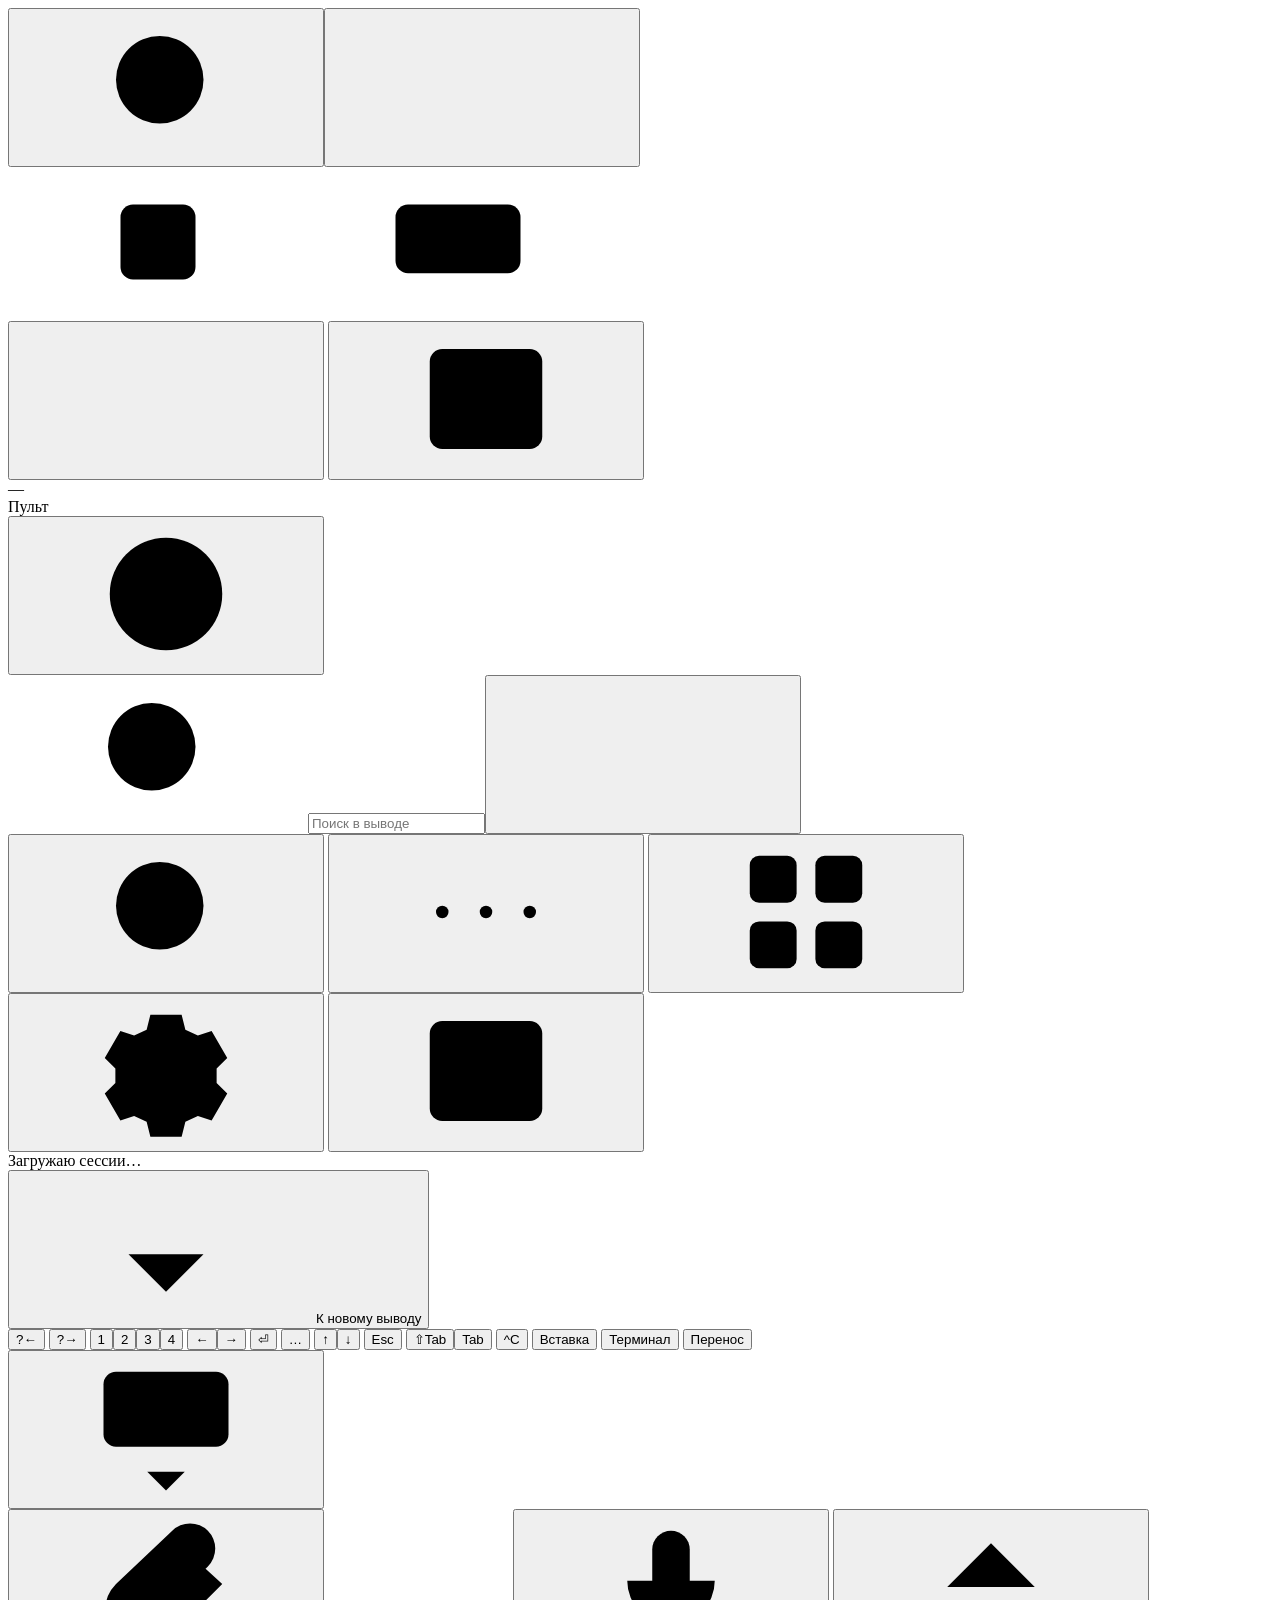
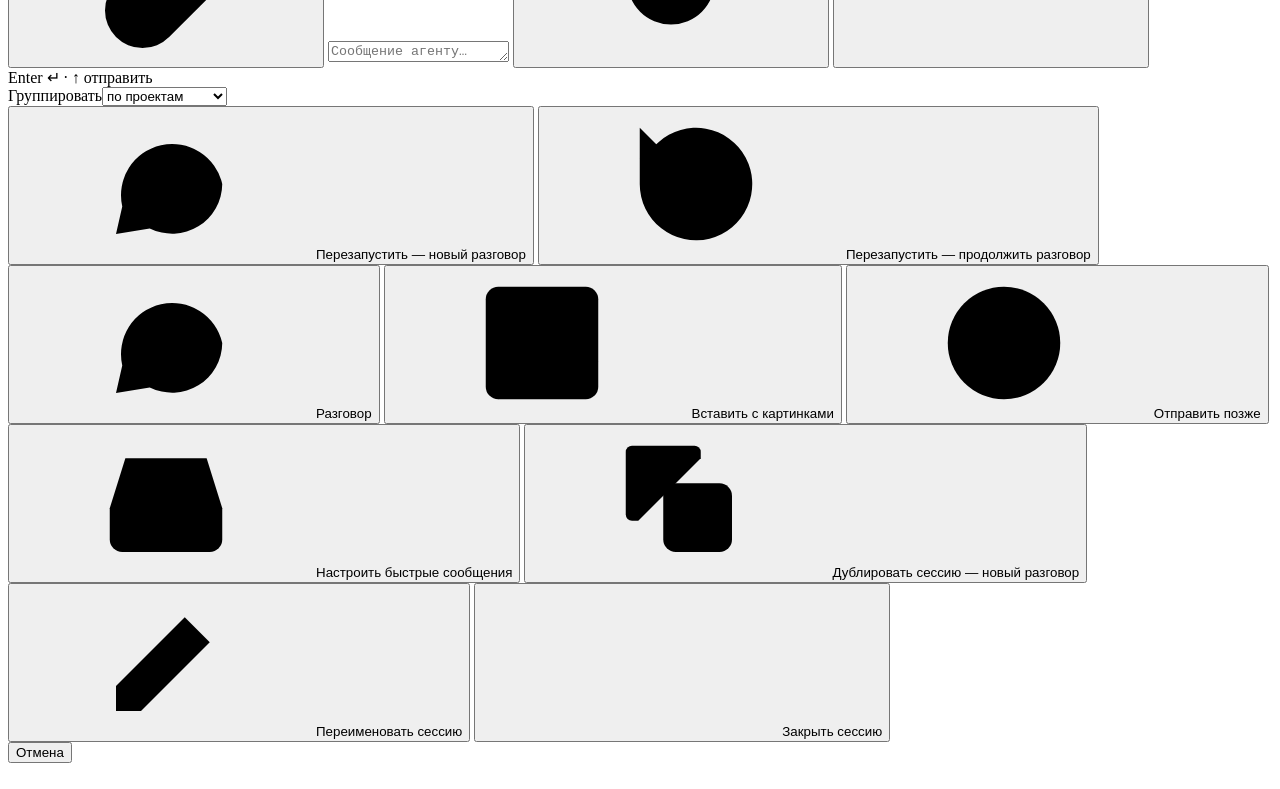
<file: frontend/index.html>
<!doctype html>
<html lang="ru"><head>
<meta charset="utf-8">
<meta name="viewport" content="width=device-width,initial-scale=1,viewport-fit=cover,interactive-widget=resizes-content">
<meta name="apple-mobile-web-app-capable" content="yes"><meta name="mobile-web-app-capable" content="yes">
<meta name="apple-mobile-web-app-status-bar-style" content="black">
<meta name="apple-mobile-web-app-title" content="DeckAway">
<meta name="theme-color" content="#252526">
<link rel="apple-touch-icon" href="/icon-180.png"><link rel="icon" href="/icon-192.png"><link rel="manifest" href="/manifest.webmanifest">
<title>DeckAway</title>
<script id="theme_boot">/* Before the styles: a light page must not flash dark. theme.js keeps the same rule; the id keeps render_html
   from taking this for the page script. */
try{const t=localStorage.getItem("cc.theme");document.documentElement.dataset.theme=t==="system"?(matchMedia("(prefers-color-scheme: light)").matches?"light":"dark"):/^(light|black|dusk|mint)$/.test(t)?t:"dark"}catch(e){}</script>
<style>
__PANEL_STYLE__</style></head><body>
<svg width="0" height="0" style="position:absolute" aria-hidden="true">
  <symbol id="i-plus" viewBox="0 0 24 24"><path d="M12 5v14M5 12h14"/></symbol>
  <symbol id="i-menu" viewBox="0 0 24 24"><path d="M4 6h16M4 12h16M4 18h16"/></symbol>
  <symbol id="i-more" viewBox="0 0 24 24"><circle cx="5" cy="12" r="1"/><circle cx="12" cy="12" r="1"/><circle cx="19" cy="12" r="1"/></symbol>
  <symbol id="i-gear" viewBox="0 0 24 24"><path d="m9.5 3-.6 2.4-2 .9-2.2-.7-2.5 4.3 1.7 1.7v2.3l-1.7 1.7 2.5 4.3 2.2-.7 2 .9.6 2.4h5l.6-2.4 2-.9 2.2.7 2.5-4.3-1.7-1.7v-2.3l1.7-1.7-2.5-4.3-2.2.7-2-.9L14.5 3z"/><circle cx="12" cy="12" r="3"/></symbol>
  <symbol id="i-link" viewBox="0 0 24 24"><path d="M10 13a5 5 0 0 0 7.5.5l3-3a5 5 0 0 0-7-7l-1.7 1.7"/><path d="M14 11a5 5 0 0 0-7.5-.5l-3 3a5 5 0 0 0 7 7l1.7-1.7"/></symbol>
  <symbol id="i-terminal" viewBox="0 0 24 24"><path d="m4 17 6-6-6-6M12 19h8"/></symbol>
  <symbol id="i-compact" viewBox="0 0 24 24"><path d="M12 22v-6M12 8V2M4 12H2M10 12H8M16 12h-2M22 12h-2M15 19l-3-3-3 3M15 5l-3 3-3-3"/></symbol>
  <symbol id="i-restart" viewBox="0 0 24 24"><path d="M3 12a9 9 0 1 0 3-6.7L3 8"/><path d="M3 3v5h5"/></symbol>
  <symbol id="i-clock" viewBox="0 0 24 24"><circle cx="12" cy="12" r="9"/><path d="M12 7v5l3 2"/></symbol>
  <symbol id="i-mic" viewBox="0 0 24 24"><rect x="9" y="3" width="6" height="11" rx="3"/><path d="M5 11a7 7 0 0 0 14 0M12 18v3"/></symbol>
  <symbol id="i-chat" viewBox="0 0 24 24"><path d="M21 12a8 8 0 0 1-11.6 7.1L4 20l1-4.4A8 8 0 1 1 21 12z"/></symbol>
  <symbol id="i-chat-plus" viewBox="0 0 24 24"><path d="M21 12a8 8 0 0 1-11.6 7.1L4 20l1-4.4A8 8 0 1 1 21 12z"/><path d="M12 9v6M9 12h6"/></symbol>
  <symbol id="i-external" viewBox="0 0 24 24"><path d="M14 4h6v6M20 4l-9 9"/><path d="M18 14v5a1 1 0 0 1-1 1H5a1 1 0 0 1-1-1V7a1 1 0 0 1 1-1h5"/></symbol>
  <symbol id="i-x" viewBox="0 0 24 24"><path d="m6 6 12 12M18 6 6 18"/></symbol>
  <symbol id="i-refresh" viewBox="0 0 24 24"><path d="M20 11a8 8 0 0 0-14.9-3.9L4 8"/><path d="M4 4v4h4M4 13a8 8 0 0 0 14.9 3.9L20 16"/><path d="M20 20v-4h-4"/></symbol>
  <symbol id="i-pencil" viewBox="0 0 24 24"><path d="M4 20h4L19 9l-4-4L4 16v4zM13 7l4 4"/></symbol>
  <symbol id="i-download" viewBox="0 0 24 24"><path d="M12 4v11M7 10l5 5 5-5M5 20h14"/></symbol>
  <symbol id="i-bell" viewBox="0 0 24 24"><path d="M6 8a6 6 0 0 1 12 0c0 7 3 9 3 9H3s3-2 3-9M10.3 21a1.94 1.94 0 0 0 3.4 0"/></symbol>
  <symbol id="i-search" viewBox="0 0 24 24"><circle cx="11" cy="11" r="7"/><path d="m20 20-3.5-3.5"/></symbol>
  <symbol id="i-history" viewBox="0 0 24 24"><circle cx="6" cy="5" r="2"/><circle cx="6" cy="19" r="2"/><circle cx="18" cy="7" r="2"/><path d="M6 7v10M18 9c0 5-5 5-11 8"/></symbol>
  <symbol id="i-arrow-left" viewBox="0 0 24 24"><path d="M19 12H5M11 6l-6 6 6 6"/></symbol>
  <symbol id="i-sidebar" viewBox="0 0 24 24"><rect x="3" y="4" width="18" height="16" rx="2"/><path d="M9 4v16"/></symbol>
  <symbol id="i-diff" viewBox="0 0 24 24"><path d="M14 3H7a2 2 0 0 0-2 2v14a2 2 0 0 0 2 2h10a2 2 0 0 0 2-2V8z"/><path d="M14 3v5h5M12 10v5M9.5 12.5h5M9.5 17.5h5"/></symbol>
  <symbol id="i-commit" viewBox="0 0 24 24"><circle cx="12" cy="12" r="3.5"/><path d="M3 12h5.5M15.5 12H21"/></symbol>
  <symbol id="i-layers" viewBox="0 0 24 24"><path d="M12 3 3 8l9 5 9-5-9-5z"/><path d="m3 13 9 5 9-5"/></symbol>
  <symbol id="i-copy" viewBox="0 0 24 24"><rect x="9" y="9" width="11" height="11" rx="2"/><path d="M5 15H4a1 1 0 0 1-1-1V4a1 1 0 0 1 1-1h10a1 1 0 0 1 1 1v1"/></symbol>
  <symbol id="i-help" viewBox="0 0 24 24"><circle cx="12" cy="12" r="9"/><path d="M9.5 9.5a2.5 2.5 0 1 1 3.5 2.3c-.6.3-1 .9-1 1.6v.6M12 17.2v.1"/></symbol>
  <symbol id="i-sidebar-right" viewBox="0 0 24 24"><rect x="3" y="4" width="18" height="16" rx="2"/><path d="M15 4v16"/></symbol>
  <symbol id="i-image" viewBox="0 0 24 24"><rect x="3" y="3" width="18" height="18" rx="2"/><circle cx="8.5" cy="8.5" r="1.5"/><path d="m21 15-5-5L5 21"/></symbol>
  <symbol id="i-folder" viewBox="0 0 24 24"><path d="M3 7a2 2 0 0 1 2-2h4l2 2h8a2 2 0 0 1 2 2v8a2 2 0 0 1-2 2H5a2 2 0 0 1-2-2z"/></symbol>
  <symbol id="i-file" viewBox="0 0 24 24"><path d="M14 3H7a2 2 0 0 0-2 2v14a2 2 0 0 0 2 2h10a2 2 0 0 0 2-2V8z"/><path d="M14 3v5h5M9 13h6M9 17h4"/></symbol>
  <symbol id="i-arrow-down" viewBox="0 0 24 24"><path d="M12 5v14M6 13l6 6 6-6"/></symbol>
  <symbol id="i-arrow-up" viewBox="0 0 24 24"><path d="M12 19V5M5 12l7-7 7 7"/></symbol>
  <symbol id="i-grid" viewBox="0 0 24 24"><rect x="3" y="3" width="7.5" height="7.5" rx="1.5"/><rect x="13.5" y="3" width="7.5" height="7.5" rx="1.5"/><rect x="3" y="13.5" width="7.5" height="7.5" rx="1.5"/><rect x="13.5" y="13.5" width="7.5" height="7.5" rx="1.5"/></symbol>
  <symbol id="i-check" viewBox="0 0 24 24"><path d="m5 12.5 4.5 4.5L19 7.5"/></symbol>
  <symbol id="i-grip" viewBox="0 0 24 24"><g fill="currentColor" stroke="none"><circle cx="9" cy="6" r="1.6"/><circle cx="15" cy="6" r="1.6"/><circle cx="9" cy="12" r="1.6"/><circle cx="15" cy="12" r="1.6"/><circle cx="9" cy="18" r="1.6"/><circle cx="15" cy="18" r="1.6"/></g></symbol>
  <symbol id="i-paperclip" viewBox="0 0 24 24"><path d="M21 11.5l-8.5 8.5a6 6 0 0 1-8.5-8.5L13 3a4 4 0 0 1 5.7 5.7l-9 9a2 2 0 0 1-2.8-2.8l8.5-8.5"/></symbol>
  <symbol id="i-keyboard-hide" viewBox="0 0 24 24"><rect x="2" y="3" width="20" height="12" rx="2"/><path d="M5 7h2m3 0h2m3 0h2m2 0h1M6 11h12m-9 8 3 3 3-3"/></symbol>
  <symbol id="i-cpu" viewBox="0 0 24 24"><rect x="6" y="6" width="12" height="12" rx="2"/><path d="M9 2v4m6-4v4M9 18v4m6-4v4M2 9h4m-4 6h4m12-6h4m-4 6h4"/><rect x="9" y="9" width="6" height="6" rx="1"/></symbol>
  <symbol id="i-ram" viewBox="0 0 24 24"><rect x="2" y="6" width="20" height="11" rx="2"/><path d="M6 9v5m4-5v5m4-5v5m4-5v5M6 17v3m4-3v3m4-3v3m4-3v3"/></symbol>
  <symbol id="i-lock" viewBox="0 0 24 24"><rect x="5" y="11" width="14" height="10" rx="2"/><path d="M8 11V7a4 4 0 0 1 8 0v4"/></symbol>
  <symbol id="i-logout" viewBox="0 0 24 24"><path d="M15 4h3a2 2 0 0 1 2 2v12a2 2 0 0 1-2 2h-3M10 17l5-5-5-5M15 12H3"/></symbol>
  <symbol id="i-docker" viewBox="0 0 24 24"><path fill="currentColor" stroke="none" d="M13.983 11.078h2.119a.186.186 0 00.186-.185V9.006a.186.186 0 00-.186-.186h-2.119a.185.185 0 00-.185.185v1.888c0 .102.083.185.185.185m-2.954-5.43h2.118a.186.186 0 00.186-.186V3.574a.186.186 0 00-.186-.185h-2.118a.185.185 0 00-.185.185v1.888c0 .102.082.185.185.185m0 2.716h2.118a.187.187 0 00.186-.186V6.29a.186.186 0 00-.186-.185h-2.118a.185.185 0 00-.185.185v1.887c0 .102.082.185.185.186m-2.93 0h2.12a.186.186 0 00.184-.186V6.29a.185.185 0 00-.185-.185H8.1a.185.185 0 00-.185.185v1.887c0 .102.083.185.185.186m-2.964 0h2.119a.186.186 0 00.185-.186V6.29a.185.185 0 00-.185-.185H5.136a.186.186 0 00-.186.185v1.887c0 .102.084.185.186.186m5.893 2.715h2.118a.186.186 0 00.186-.185V9.006a.186.186 0 00-.186-.186h-2.118a.185.185 0 00-.185.185v1.888c0 .102.082.185.185.185m-2.93 0h2.12a.185.185 0 00.184-.185V9.006a.185.185 0 00-.184-.186h-2.12a.185.185 0 00-.184.185v1.888c0 .102.083.185.185.185m-2.964 0h2.119a.185.185 0 00.185-.185V9.006a.185.185 0 00-.184-.186h-2.12a.186.186 0 00-.186.186v1.887c0 .102.084.185.186.185m-2.92 0h2.12a.185.185 0 00.184-.185V9.006a.185.185 0 00-.184-.186h-2.12a.185.185 0 00-.184.185v1.888c0 .102.082.185.185.185M23.763 9.89c-.065-.051-.672-.51-1.954-.51-.338.001-.676.03-1.01.087-.248-1.7-1.653-2.53-1.716-2.566l-.344-.199-.226.327c-.284.438-.49.922-.612 1.43-.23.97-.09 1.882.403 2.661-.595.332-1.55.413-1.744.42H.751a.751.751 0 00-.75.748 11.376 11.376 0 00.692 4.062c.545 1.428 1.355 2.48 2.41 3.124 1.18.723 3.1 1.137 5.275 1.137.983.003 1.963-.086 2.93-.266a12.248 12.248 0 003.823-1.389c.98-.567 1.86-1.288 2.61-2.136 1.252-1.418 1.998-2.997 2.553-4.4h.221c1.372 0 2.215-.549 2.68-1.009.309-.293.55-.65.707-1.046l.098-.288z"/></symbol><symbol id="i-monitor" viewBox="0 0 24 24"><rect x="3" y="4" width="18" height="13" rx="2"/><path d="M8 21h8M12 17v4"/></symbol>
  <symbol id="i-chevron-down" viewBox="0 0 24 24"><path d="m6 9 6 6 6-6"/></symbol>
  <symbol id="i-chevron-right" viewBox="0 0 24 24"><path d="m9 6 6 6-6 6"/></symbol>
  <symbol id="i-inbox" viewBox="0 0 24 24"><path d="M4 13h4l2 3h4l2-3h4"/><path d="M5.5 5h13L21 13v5a2 2 0 0 1-2 2H5a2 2 0 0 1-2-2v-5z"/></symbol>
  <symbol id="i-telegram" viewBox="0 0 24 24"><path d="m21 3-4 18-6-5-4 3v-6L3 10 21 3Z"/><path d="m7 13 10-6-6 9"/></symbol>
</svg>
<div id="app">
  <aside>
    <div class="resizer" id="side_resizer" role="separator" aria-orientation="vertical" tabindex="0" aria-label="Ширина боковой панели" title="Потяните, чтобы изменить ширину; двойной клик — ширина по умолчанию"></div>
    <div class="srv-row" id="srv_row"><div id="srv"><span id="srv_flag"><span class="sk-line srv-skeleton"></span></span><span class="hn" id="srv_name"></span><span class="deck-count" id="srv_count"></span></div><div class="deck-switch" id="deck_switch" hidden><label for="deck_select">DeckAway</label><select id="deck_select" onchange="switchDeck(this.value)"><option value="">Этот компьютер</option></select><button type="button" id="deck_direct" onclick="openDirect()" aria-label="Открыть этот компьютер напрямую" title="Открыть этот компьютер напрямую, без шлюза: нужен доступ к его адресу в Tailscale" hidden><svg class="ui-icon"><use href="#i-external"/></svg></button></div><button type="button" class="iconbtn" id="b_find" onclick="toggleFind()" aria-expanded="false" aria-controls="side_find" title="Поиск…" aria-label="Поиск…"><svg class="ui-icon"><use href="#i-search"/></svg></button><button class="iconbtn accent" title="Новая сессия (⌥T)" aria-label="Новая сессия" onclick="openNew()"><svg class="ui-icon"><use href="#i-plus"/></svg></button></div>
    <div class="side-top" id="side_find" hidden>
      <input id="q" class="search" placeholder="Поиск…" aria-label="Поиск…" title="Быстрый переход: ⌥K, Ctrl+K или ⌘K" autocomplete="off" autocapitalize="off" spellcheck="false">
    </div>
    <div id="tabs"></div>
    <div class="side-foot"><div id="server_metrics" class="server-metrics" role="img" aria-label="CPU: нет данных; RAM: нет данных" title="CPU: нет данных; RAM: нет данных"><span class="server-metric" aria-hidden="true"><svg class="ui-icon"><use href="#i-cpu"/></svg><span id="metric_cpu"><span class="sk-line sk-metric"></span></span></span><span class="server-metric" aria-hidden="true"><svg class="ui-icon"><use href="#i-ram"/></svg><span id="metric_ram"><span class="sk-line sk-metric"></span></span></span></div><span id="ver"></span><button id="b_drafts" onclick="showClosedDrafts()" style="display:none"><svg class="ui-icon"><use href="#i-file"/></svg><span>Черновики закрытых сессий</span></button></div>
  </aside>
  <div id="scrim" onclick="if(document.body.classList.contains('project-drawer'))closeProject();else drawer(false)"></div>
  <main>
    <div class="bar">
      <button class="iconbtn m-only" style="position:relative" onclick="drawer(true)" aria-label="Сессии"><svg class="ui-icon"><use href="#i-menu"/></svg><span id="menuBadge"></span></button>
      <button class="iconbtn d-only" id="b_side" onclick="toggleSidebar()" aria-label="Скрыть или показать список сессий" title="Скрыть или показать список сессий"><svg class="ui-icon"><use href="#i-sidebar"/></svg></button>
      <div id="title">—</div>
      <div id="board_title" class="board-title">Пульт</div>
      <span class="bar-tools" id="bar_tools"><button class="iconbtn d-only" id="b_help" onclick="openHelp()" aria-label="Как это работает" title="Как это работает"><svg class="ui-icon"><use href="#i-help"/></svg></button><form class="bar-search" id="search_form" role="search"><svg class="ui-icon"><use href="#i-search"/></svg><input id="search_q" type="search" maxlength="200" placeholder="Поиск в выводе" aria-label="Поиск в выводе" title="Поиск по всему выводу сессии, включая прокрутку" autocomplete="off" autocapitalize="off" spellcheck="false" enterkeyhint="search"><button type="button" class="m-only search-close" onclick="closeOutputSearch()" aria-label="Закрыть поиск"><svg class="ui-icon"><use href="#i-x"/></svg></button></form><button class="iconbtn m-only" id="b_search" onclick="openOutputSearch()" aria-label="Поиск в выводе" title="Поиск в выводе"><svg class="ui-icon"><use href="#i-search"/></svg></button></span>
      <button class="iconbtn" id="b_actions" onclick="sheet(true)" aria-label="Действия" title="Действия" aria-haspopup="menu"><svg class="ui-icon"><use href="#i-more"/></svg></button>
      <button class="act stale" id="b_stale" onclick="refreshInterface()" title="Интерфейс обновился, а эта страница открыта от прошлой версии. Черновики сохранятся" hidden><svg class="ui-icon"><use href="#i-refresh"/></svg><span>Обновить страницу</span></button>
      <button class="iconbtn" id="b_board" onclick="toggleBoard()" aria-pressed="false" aria-label="Пульт: все сессии сразу" title="Пульт: все сессии сразу (⌥B)"><svg class="ui-icon"><use href="#i-grid"/></svg></button>
      <button class="iconbtn" id="b_settings" onclick="openSettings()" aria-label="Настройки" title="Настройки"><svg class="ui-icon"><use href="#i-gear"/></svg></button>
      <div id="search_pop" class="search-pop" hidden><div id="search_body" role="region" aria-label="Поиск в выводе"></div></div>
      <button class="iconbtn" id="b_project" onclick="toggleProject(PROJECT_TABS)" aria-pressed="false" aria-label="Скрыть или показать панель проекта" title="Скрыть или показать панель проекта"><svg class="ui-icon"><use href="#i-sidebar-right"/></svg></button>
    </div>
    <div id="session_hint" class="session-hint" hidden><button type="button" id="hint_toggle" onclick="toggleSummary()" aria-expanded="false" aria-controls="hint_more"><span id="hint_line"></span></button><div id="hint_more" onclick="if(!String(getSelection()||''))toggleSummary()" hidden><p id="hint_text"></p><p id="hint_meta"></p></div></div>
    <div id="stage">
      <div id="conn" class="conn" role="status" aria-live="polite" hidden></div>
      <div id="drop_zone" class="drop-zone" hidden><div class="drop-card"><svg class="ui-icon"><use href="#i-paperclip"/></svg><b id="drop_title"></b><span>До 4 файлов, до 200 МБ каждый</span></div></div>
      <div id="term_loading" class="term-loading" role="status" hidden><span class="spinner" aria-hidden="true"></span><span>Подключаюсь к терминалу…</span></div>
      <div id="empty"><span id="empty_text">Загружаю сессии…</span><button type="button" class="pri" id="empty_new" onclick="openNew()" hidden><svg class="ui-icon"><use href="#i-plus"/></svg><span>Новая сессия</span></button></div>
      <div id="screen">
        <div id="pre_wrap"><div id="pre" tabindex="0" role="region" aria-label="Вывод сессии"></div><section id="talk_view" class="talk-view" hidden aria-label="Разговор"><div class="hub-heading"><h3 tabindex="-1">Разговор</h3><button type="button" onclick="closeConversation()" aria-label="Закрыть"><svg class="ui-icon"><use href="#i-x"/></svg></button></div><div id="talk_list"></div></section><button type="button" id="jump" onclick="jumpToLatest()"><svg class="ui-icon"><use href="#i-arrow-down"/></svg><span>К новому выводу</span></button></div>
        <div class="composer" id="session_composer">
          <div id="question" hidden></div>
          <div id="screen_keys"><div class="keys-row" id="session_keys">
          <div class="keys" id="keys">
            <button class="key key-primary question-key" onclick="key('S-Left')" aria-label="Предыдущий вопрос" title="Вопросы Codex: Shift+←">?←</button>
            <button class="key key-primary question-key" onclick="key('S-Right')" aria-label="Следующий вопрос" title="Вопросы Codex: Shift+→">?→</button>
            <button class="key key-primary key-answer num" onclick="key('1')" aria-label="Вариант 1">1</button><button class="key key-primary key-answer num" onclick="key('2')" aria-label="Вариант 2">2</button><button class="key key-primary key-answer num" onclick="key('3')" aria-label="Вариант 3">3</button><button class="key key-primary key-answer num" onclick="key('4')" aria-label="Вариант 4">4</button>
            <button class="key key-primary key-answer" onclick="key('Left')" aria-label="Влево">←</button><button class="key key-primary key-answer" onclick="key('Right')" aria-label="Вправо">→</button>
            <button class="key key-primary key-answer" onclick="key('Enter')" aria-label="Подтвердить выбор" title="Enter — подтвердить выбранный ответ">⏎</button>
            <button class="key key-primary" id="b_keymore" onclick="toggleKeys()" aria-expanded="false" aria-label="Другие клавиши">…</button>
            <button class="key key-extra" onclick="key('Up')" aria-label="Вариант выше">↑</button><button class="key key-extra" onclick="key('Down')" aria-label="Вариант ниже">↓</button>
            <button class="key key-extra" onclick="key('Escape')" aria-label="Отмена (Esc)" title="Отмена (Esc)">Esc</button>
            <button class="key key-extra" onclick="key('BTab')" aria-label="Назад по полям (Shift+Tab)" title="Назад по полям (Shift+Tab)">⇧Tab</button><button class="key key-extra" onclick="key('Tab')" aria-label="Дальше по полям (Tab)" title="Дальше по полям (Tab)">Tab</button>
            <button class="key key-extra key-stop" onclick="key('C-c')" aria-label="Прервать (Ctrl+C)" title="Прервать (Ctrl+C)">^C</button>
            <button class="key key-view" id="b_reconnect" onclick="reconnectTerminal()" hidden>Переподключить терминал</button>
            <button class="key key-extra key-view" id="b_paste" onclick="openRichPaste()" title="Вставить с картинками">Вставка</button>
            <button class="key key-extra key-view key-toggle" id="b_mode" onclick="toggleMode()" aria-pressed="false" title="Живой терминал вместо экрана с текстом">Терминал</button>
            <button class="key key-extra key-view key-toggle" id="b_wrap" onclick="toggleWrap()" aria-pressed="true">Перенос</button>
          </div>
          <button class="keyboard-hide" id="b_keyboard" onpointerdown="event.preventDefault()" onclick="hideKeyboard()" aria-label="Скрыть клавиатуру" title="Скрыть клавиатуру"><svg class="ui-icon"><use href="#i-keyboard-hide"/></svg></button>
          </div>
          </div>
          <div id="quick_prompts" class="quick-prompts" role="group" aria-label="Быстрые сообщения" hidden></div>
          <button type="button" id="suggest_chip" class="suggest-chip" onclick="sendSuggestion()" aria-label="Отправить подсказку Claude" hidden><svg class="ui-icon"><use href="#i-chat"/></svg><span id="suggest_text"></span><svg class="ui-icon"><use href="#i-arrow-up"/></svg></button>
          <div id="answer_refs" class="answer-refs" role="group" aria-label="Пути и команды из ответа" hidden></div>
          <div id="attachments" aria-label="Приложенные файлы"></div>
          <input type="file" id="image_files" multiple hidden>
          <button type="button" id="voice_state" class="voice-state" onclick="openVoice()" hidden><i aria-hidden="true"></i><span></span></button>
          <div class="inrow">
            <button class="attachbtn agent-only" id="b_attach" onclick="chooseImages()" aria-label="Приложить файл" title="Приложить файл до 200 МБ · хранится 7 дней"><svg class="ui-icon"><use href="#i-paperclip"/></svg></button>
            <textarea id="msg" rows="1" aria-label="Сообщение агенту…" autocomplete="off" autocorrect="off" autocapitalize="none" spellcheck="false" placeholder="Сообщение агенту…" enterkeyhint="enter"></textarea>
            <button class="attachbtn micbtn agent-only" id="b_mic" onclick="toggleVoice()" aria-pressed="false" aria-label="Диктовать" title="Диктовать: нажмите, чтобы начать и закончить; удерживайте — компьютеры и последние записи"><svg class="ui-icon"><use href="#i-mic"/></svg></button>
            <button class="attachbtn laterbtn" id="b_later" hidden onclick="openLater()" aria-label="Отправить позже" title="Отправить позже: в указанное время, когда агент освободится или когда сбросится лимит"><svg class="ui-icon"><use href="#i-clock"/></svg><span id="later_count" class="later-count" aria-hidden="true"></span></button>
            <button class="sendbtn" id="b_send" onclick="send()" aria-label="Отправить" title="Enter — отправить, Shift+Enter — новая строка"><svg class="ui-icon" style="stroke-width:2.6"><use href="#i-arrow-up"/></svg></button>
          </div>
          <div class="composer-status">
          <div id="send_state" class="send-state" role="status" aria-live="polite">Enter ↵ · ↑ отправить</div>
          </div>
        </div>
      </div>
    </div>
    <section id="board" class="board" aria-label="Пульт">
      <div class="board-tools"><span id="board_summary" class="board-summary" role="status"></span><label class="board-group-pick"><span>Группировать</span><select id="board_group" onchange="setBoardGroup(this.value)"><option value="project">по проектам</option><option value="computer">по компьютерам</option><option value="none">без групп</option></select></label></div>
      <div id="board_grid"></div>
    </section>
    <div id="terminal_keys" hidden></div>
    <div id="session_meta" class="session-meta" hidden><button type="button" class="iconbtn" onclick="restart('new')" aria-label="Перезапустить — новый разговор" title="Перезапустить — новый разговор"><svg class="ui-icon"><use href="#i-chat-plus"/></svg></button><button type="button" class="iconbtn" onclick="restart('continue')" aria-label="Перезапустить — продолжить разговор" title="Перезапустить — продолжить разговор"><svg class="ui-icon"><use href="#i-restart"/></svg></button><button type="button" class="iconbtn" id="b_talk" onclick="openConversation()" aria-label="Разговор" title="Разговор"><svg class="ui-icon"><use href="#i-chat"/></svg></button><button type="button" class="iconbtn" id="b_compact" onclick="compactConversation()" aria-label="Сжать разговор" title="Сжать разговор"><svg class="ui-icon"><use href="#i-compact"/></svg></button><span class="ctx" id="ctx" role="img"><span class="ctx-age" id="ctx_age_box" hidden><svg class="ui-icon"><use href="#i-clock"/></svg><span id="ctx_age"></span></span><span class="ctx-bar"><i id="ctx_fill"></i></span><span id="ctx_text"></span></span><div class="session-where" id="session_where" hidden><span class="where-item" id="session_computer_box"><svg class="ui-icon" aria-hidden="true"><use href="#i-monitor"/></svg><span id="session_computer"></span></span><span class="where-item" id="session_runtime_box" hidden><svg class="ui-icon" aria-hidden="true"><use href="#i-terminal"/></svg><span>Windows</span></span><label class="where-item where-containers" id="session_containers_box" hidden><svg class="ui-icon" aria-hidden="true"><use href="#i-docker"/></svg><span id="session_containers_name"></span><select id="session_containers" aria-label="Контейнеры" onchange="saveSessionContainers()"></select></label></div></div>
  </main>
  <dialog id="help_dlg"><div class="dlg"><div class="hub-heading"><h3 tabindex="-1" autofocus>Как это работает</h3><button type="button" onclick="$('help_dlg').close()" aria-label="Закрыть"><svg class="ui-icon"><use href="#i-x"/></svg></button></div><div class="dlg-body">
    <div class="arch-scroll"><svg class="arch-map" viewBox="0 0 960 610" role="img" aria-label="Как это работает">
      <defs><marker id="a-arrow" viewBox="0 0 10 10" refX="9" refY="5" markerWidth="7" markerHeight="7" orient="auto-start-reverse"><path d="M0 0L10 5L0 10z" class="a-head"/></marker></defs>
      <!-- You and your domain, out on the internet -->
      <g class="a-ic" transform="translate(44 34)"><rect x="0" y="4" width="16" height="26" rx="3"/><path d="M6 26h4"/><rect x="24" y="8" width="30" height="19" rx="2"/><path d="M20 31h38"/></g>
      <text class="a-t" x="112" y="48">Вы</text><text class="a-s" x="112" y="66">телефон или ноутбук, где угодно</text>
      <path class="a-line" d="M336 54H372" marker-end="url(#a-arrow)"/>
      <rect class="a-box" x="380" y="22" width="250" height="64" rx="10"/>
      <g class="a-ic" transform="translate(396 38)"><circle cx="16" cy="16" r="15"/><ellipse cx="16" cy="16" rx="6.5" ry="15"/><path d="M1 16h30M4 8h24M4 24h24"/></g>
      <text class="a-t mono" x="440" y="50">agent.example.com</text><text class="a-s" x="440" y="68">ваш домен · HTTPS</text>
      <!-- Internet services -->
      <rect class="a-box" x="700" y="22" width="236" height="150" rx="10"/>
      <g class="a-ic" transform="translate(716 38)"><path d="M8 26h18a7 7 0 0 0 0-14 10 10 0 0 0-19-2A7 7 0 0 0 8 26z"/></g>
      <text class="a-t" x="756" y="54">Интернет-сервисы</text>
      <text class="a-s" x="716" y="90">Anthropic · OpenAI · Moonshot</text><text class="a-s" x="716" y="112">GitHub</text><text class="a-s" x="716" y="134">Telegram</text>
      <text class="a-s dim" x="716" y="156">модели, код, уведомления</text>
      <!-- The private network -->
      <rect class="a-zone" x="20" y="150" width="650" height="440" rx="16"/>
      <g class="a-ic acc" transform="translate(38 166)"><rect x="2" y="8" width="14" height="11" rx="2"/><path d="M5 8V5a4 4 0 0 1 8 0v3"/></g>
      <text class="a-z" x="62" y="180">ЧАСТНАЯ СЕТЬ TAILSCALE</text><text class="a-s" x="62" y="198">зашифрована, из интернета не видна</text>
      <path class="a-line" d="M505 86V120H310V222" marker-end="url(#a-arrow)"/><text class="a-s mono" x="400" y="114" text-anchor="middle">HTTPS</text>
      <!-- Computer 1: the gateway -->
      <rect class="a-box host" x="40" y="226" width="280" height="190" rx="12"/>
      <g class="a-ic" transform="translate(56 242)"><rect x="0" y="0" width="22" height="9" rx="2"/><rect x="0" y="12" width="22" height="9" rx="2"/><path d="M4 4.5h1M4 16.5h1M10 4.5h8M10 16.5h8"/></g><text class="a-t" x="88" y="256">Сервер · Великобритания</text><rect class="a-flag" x="278" y="378" width="28" height="18" rx="4"/><text class="a-c mono" x="292" y="391" text-anchor="middle">GB</text>
      <rect class="a-acc" x="56" y="278" width="248" height="30" rx="7"/><text class="a-c strong" x="180" y="298" text-anchor="middle">DeckAway · шлюз</text>
      <rect class="a-chip" x="56" y="326" width="118" height="24" rx="6"/><text class="a-c" x="115.0" y="342" text-anchor="middle">Claude Code</text><rect class="a-chip" x="186" y="326" width="118" height="24" rx="6"/><text class="a-c" x="245.0" y="342" text-anchor="middle">Codex</text>
      <text class="a-s" x="56" y="392">tmux держит сессии</text>
      <!-- Computer 2 -->
      <rect class="a-box" x="370" y="226" width="280" height="190" rx="12"/>
      <g class="a-ic" transform="translate(385 242)"><rect x="3" y="1" width="18" height="13" rx="2"/><path d="M0 19h24M9 19v-1.5h6V19"/></g><text class="a-t" x="418" y="256">Ноутбук · Германия</text><rect class="a-flag" x="608" y="378" width="28" height="18" rx="4"/><text class="a-c mono" x="622" y="391" text-anchor="middle">DE</text>
      <rect class="a-acc" x="386" y="278" width="248" height="30" rx="7"/><text class="a-c strong" x="510" y="298" text-anchor="middle">DeckAway</text>
      <rect class="a-chip" x="386" y="326" width="76" height="24" rx="6"/><text class="a-c" x="424.0" y="342" text-anchor="middle">Claude</text><rect class="a-chip" x="472" y="326" width="76" height="24" rx="6"/><text class="a-c" x="510.0" y="342" text-anchor="middle">Codex</text><rect class="a-chip" x="558" y="326" width="76" height="24" rx="6"/><text class="a-c" x="596.0" y="342" text-anchor="middle">Kimi</text>
      <text class="a-s" x="386" y="392">свои проекты и рабочие деревья</text>
      <path class="a-line" d="M322 293H368" marker-start="url(#a-arrow)" marker-end="url(#a-arrow)"/>
      <text class="a-s" x="345" y="276" text-anchor="middle">шлюз</text>
      <!-- Computer 3: local models -->
      <rect class="a-box" x="180" y="470" width="340" height="100" rx="12"/>
      <g class="a-ic" transform="translate(196 486)"><rect x="3" y="3" width="18" height="18" rx="3"/><rect x="8" y="8" width="8" height="8" rx="1"/><path d="M8 0v3M16 0v3M8 21v3M16 21v3M0 8h3M0 16h3M21 8h3M21 16h3"/></g>
      <text class="a-t" x="228" y="502">Рабочая станция · Нидерланды</text><rect class="a-flag" x="478" y="538" width="28" height="18" rx="4"/><text class="a-c mono" x="492" y="551" text-anchor="middle">NL</text>
      <text class="a-s" x="228" y="526">LM Studio · модели на GPU</text>
      <path class="a-line" d="M150 418V520H178" marker-end="url(#a-arrow)"/><path class="a-line" d="M560 418V520H522" marker-end="url(#a-arrow)"/>
      <text class="a-s" x="350" y="452" text-anchor="middle">локальные модели</text>
      <!-- Outgoing calls -->
      <path class="a-line" d="M652 270H818V176" marker-end="url(#a-arrow)"/><text class="a-s mono" x="826" y="226">HTTPS, исходящие</text>
    </svg></div>
    <p class="arch-note">Tailscale — частная зашифрованная сеть между вашими устройствами: компьютеры видят друг друга, где бы ни находились, а из интернета их не видно.</p>
    <p class="arch-note">Домен ведёт на один компьютер со шлюзом DeckAway. Остальные компьютеры подключены к нему внутри сети, и все их сессии видны в одном списке.</p>
    <p class="arch-note">На каждом компьютере свой DeckAway и свои агенты; модели LM Studio может отдавать любой компьютер сети.</p>
    <h4 class="how-title">Как проверить результат удалённо</h4>
    <ul class="how-list"><li>Агенты присылают скриншоты: картинки открываются прямо в выводе.</li><li>Сайт, который запустил агент, открывается по адресу компьютера в Tailscale.</li><li>Изменения, коммиты, файлы и галерея — в панели справа (на телефоне она выезжает свайпом от правого края или кнопкой справа сверху).</li></ul>
  </div></div></dialog>
  <dialog id="project_dlg" aria-label="Проект"><div class="resizer" id="project_resizer" role="separator" aria-orientation="vertical" tabindex="0" aria-label="Ширина боковой панели" title="Потяните, чтобы изменить ширину; двойной клик — ширина по умолчанию"></div><div class="dlg"><div class="git-tabs" id="project_tabs" role="tablist" tabindex="-1" autofocus><button type="button" role="tab" data-tab="changes" onclick="projectTab('changes')" aria-label="Изменения" title="Изменения"><svg class="ui-icon"><use href="#i-diff"/></svg></button><button type="button" role="tab" data-tab="commits" onclick="projectTab('commits')" aria-label="Коммиты" title="Коммиты"><svg class="ui-icon"><use href="#i-commit"/></svg></button><button type="button" role="tab" data-tab="groups" onclick="projectTab('groups')" aria-label="Группы фич" title="Группы фич"><svg class="ui-icon"><use href="#i-layers"/></svg></button><button type="button" role="tab" data-tab="files" onclick="projectTab('files')" aria-label="Файлы" title="Файлы"><svg class="ui-icon"><use href="#i-folder"/></svg></button><button type="button" role="tab" data-tab="decisions" onclick="projectTab('decisions')" aria-label="Вопросы от агентов" title="Вопросы от агентов"><svg class="ui-icon"><use href="#i-help"/></svg></button><span class="git-font"><button type="button" onclick="codeFont(-1)" aria-label="Уменьшить шрифт">A−</button><button type="button" onclick="codeFont(1)" aria-label="Увеличить шрифт">A+</button></span><button type="button" class="project-close" onclick="closeProject()" aria-label="Закрыть"><svg class="ui-icon"><use href="#i-x"/></svg></button></div><div class="dlg-body" id="git_body"></div><div class="dlg-body" id="files_body" hidden></div><div class="dlg-body" id="decisions_body" hidden><div id="decisions_live"></div><div id="decisions_list"></div></div></div></dialog>
</div>

<div id="sheet"><div class="scrim" onclick="sheet(false)"></div><div class="panel" role="menu" aria-labelledby="sheetCap">
  <div class="cap" id="sheetCap"></div>
  <div class="sheet-group" id="s_session">
    <button role="menuitem" class="agent-only" onclick="sheet(false);restart('new')"><svg class="ui-icon"><use href="#i-chat-plus"/></svg><span>Перезапустить — новый разговор</span></button>
    <button role="menuitem" class="agent-only" onclick="sheet(false);restart('continue')"><svg class="ui-icon"><use href="#i-restart"/></svg><span>Перезапустить — продолжить разговор</span></button>
    <button role="menuitem" class="agent-only" onclick="sheet(false);openConversation()"><svg class="ui-icon"><use href="#i-chat"/></svg><span>Разговор</span></button>
    <button role="menuitem" id="s_paste" onclick="sheet(false);openRichPaste()"><svg class="ui-icon"><use href="#i-image"/></svg><span>Вставить с картинками</span></button>
    <button role="menuitem" id="s_later" onclick="sheet(false);openLater()"><svg class="ui-icon"><use href="#i-clock"/></svg><span id="s_later_label">Отправить позже</span></button>
    <button role="menuitem" id="s_move" hidden onclick="sheet(false);openMove()"><svg class="ui-icon"><use href="#i-monitor"/></svg><span id="s_move_label">Перенести в Windows</span></button>
    <button role="menuitem" class="agent-only" onclick="sheet(false);openQuickEditor()"><svg class="ui-icon"><use href="#i-inbox"/></svg><span>Настроить быстрые сообщения</span></button>
    <button role="menuitem" onclick="sheet(false);duplicateSession()"><svg class="ui-icon"><use href="#i-copy"/></svg><span>Дублировать сессию — новый разговор</span></button>
  </div>
  <div class="sheet-group" id="s_manage">
    <button role="menuitem" onclick="sheet(false);openRename()"><svg class="ui-icon"><use href="#i-pencil"/></svg><span>Переименовать сессию</span></button>
    <button role="menuitem" class="dng" onclick="sheet(false);kill()"><svg class="ui-icon"><use href="#i-x"/></svg><span>Закрыть сессию</span></button>
  </div>
  <div class="sheet-group" id="s_app">
    <button role="menuitem" id="s_update" onclick="updatePanel()" style="display:none"><svg class="ui-icon"><use href="#i-download"/></svg><span id="s_update_label"></span></button>
    <button role="menuitem" id="s_drafts" onclick="showClosedDrafts()" style="display:none"><svg class="ui-icon"><use href="#i-file"/></svg><span>Черновики закрытых сессий</span></button>
    <button role="menuitem" id="s_help" onclick="sheet(false);openHelp()" hidden><svg class="ui-icon"><use href="#i-help"/></svg><span>Как это работает</span></button>
  </div>
</div><button class="sheet-cancel" onclick="sheet(false)">Отмена</button></div>
<div id="toast" role="status" aria-live="polite"></div>
<div id="viewer" class="viewer" hidden role="dialog" aria-modal="true" aria-label="Просмотр картинки" onclick="if(event.target===this)closeViewer()">
  <img id="viewer_img" alt="">
  <div id="viewer_chrome" class="viewer-chrome">
  <button type="button" id="viewer_close" class="viewer-close" onclick="closeViewer()" aria-label="Закрыть"><svg class="ui-icon"><use href="#i-x"/></svg></button>
  <button type="button" id="viewer_prev" class="viewer-step prev" onclick="stepViewer(-1)" aria-label="Предыдущая картинка"><svg class="ui-icon"><use href="#i-chevron-right"/></svg></button>
  <button type="button" id="viewer_next" class="viewer-step next" onclick="stepViewer(1)" aria-label="Следующая картинка"><svg class="ui-icon"><use href="#i-chevron-right"/></svg></button>
  <div class="viewer-bar"><span id="viewer_caption"></span><a id="viewer_open" target="_blank" rel="noopener">Открыть оригинал</a></div>
</div>
</div>
<dialog id="voice_dlg"><div class="dlg"><div class="hub-heading"><h3 tabindex="-1" autofocus>Голосовой ввод</h3><button type="button" onclick="$('voice_dlg').close()" aria-label="Закрыть"><svg class="ui-icon"><use href="#i-x"/></svg></button></div><div class="dlg-body"><p id="voice_summary" class="voice-summary"></p><p class="hint">Текст добавляется в конец поля сообщения, к тому, что там уже есть; отправляете его вы. Запись распознаёт whisper.cpp на вашем компьютере и никуда больше не уходит.</p><details id="voice_more" class="voice-more" hidden><summary>Компьютеры · <span id="voice_more_count"></span></summary><div id="voice_computers"></div></details><h4 id="voice_texts_title" hidden>Последние записи</h4><div id="voice_texts" class="voice-texts"></div></div></div></dialog>
<dialog id="confirm_dlg"><form class="dlg" method="dialog"><div class="dlg-body"><h3 id="confirm_title"></h3><p id="confirm_text"></p></div><div class="acts"><button value="cancel">Отмена</button><button value="ok" class="pri" id="confirm_ok">OK</button></div></form></dialog>
<dialog id="palette_dlg" class="palette"><div class="dlg"><input id="palette_q" type="text" placeholder="Сессия или действие" aria-label="Сессия или действие" autocomplete="off" autocapitalize="off" spellcheck="false" role="combobox" aria-controls="palette_list" aria-expanded="false" aria-autocomplete="list"><div class="palette-list" id="palette_list" role="listbox"></div></div></dialog>
<dialog id="draft_dlg"><div class="dlg"><div class="dlg-body"><h3>Черновики закрытых сессий</h3><div id="closed_drafts"></div></div><div class="acts"><button type="button" onclick="$('draft_dlg').close()">Закрыть</button></div></div></dialog>

<dialog id="dlg"><form class="dlg" method="dialog" onsubmit="event.preventDefault();createSession()">
  <div class="hub-heading"><h3 tabindex="-1" autofocus>Новая сессия</h3><button type="button" onclick="$('dlg').close()" aria-label="Закрыть"><svg class="ui-icon"><use href="#i-x"/></svg></button></div>
  <div class="dlg-body">
    <div class="agsel" id="agsel" role="group" aria-label="Агент"></div>
    <div id="n_readiness" role="status"><span id="n_agent_status"></span> <button type="button" id="n_agent_step"></button></div>
    <div id="source_row"><label for="n_source">Источник модели</label><select id="n_source" onchange="renderNewAgentReadiness()"></select><button type="button" onclick="configureSource()">Настроить модели</button></div>
    <div id="n_runtime_row" hidden><label>Где работает агент</label><div class="agsel runtime-pick" id="n_runtime" role="group" aria-label="Где работает агент"><button type="button" data-runtime="wsl" onclick="pickRuntime('wsl')" aria-pressed="true"><svg class="ui-icon"><use href="#i-terminal"/></svg><span>Linux (WSL)</span></button><button type="button" data-runtime="windows" onclick="pickRuntime('windows')" aria-pressed="false"><svg class="ui-icon"><use href="#i-monitor"/></svg><span>Windows</span></button></div>
      <div id="n_win_row"><label for="n_winpath">Папка в Windows</label><input type="text" id="n_winpath" autocapitalize="off" autocorrect="off" spellcheck="false"><p class="hint" id="n_win_hint"></p></div></div>
    <div class="two">
      <div><label for="n_name">Имя сессии</label><input type="text" id="n_name" placeholder="myapp-auth" autocapitalize="off" autocorrect="off" spellcheck="false" required></div>
      <div id="n_proj_box"><label for="n_proj">Папка проекта</label><input type="text" id="n_proj" list="projlist" placeholder="как имя сессии" autocapitalize="off" autocorrect="off" spellcheck="false" oninput="renderProjectFolders()"><datalist id="projlist"></datalist></div>
    </div>
    <div id="n_containers_row" hidden><label for="n_containers">Контейнеры</label><select id="n_containers" onchange="this.dataset.touched='1'"></select></div>
    <div class="gh" id="n_folders" hidden>
      <div class="gh-head"><span id="n_folders_state">Папки проектов</span></div>
      <input type="text" id="n_folders_q" class="search" placeholder="Поиск папки…" aria-label="Поиск папки…" autocomplete="off" autocapitalize="off" autocorrect="off" spellcheck="false" oninput="renderProjectFolders()">
      <div id="n_folders_list" class="folder-list"></div>
    </div>
    <div class="gh" id="gh">
      <div class="gh-head"><span id="gh_state">GitHub…</span><button type="button" id="gh_refresh" onclick="loadRepos(true)" style="display:none">обновить</button></div>
      <div id="gh_body"></div>
    </div>
    <details class="adv" id="n_adv"><summary><span>Git и worktree</span><small id="n_adv_hint"></small></summary><div class="adv-body">
      <label for="n_git">Git URL — склонировать, если папки ещё нет</label>
      <input type="text" id="n_git" placeholder="https://github.com/user/repo.git" autocapitalize="off" autocorrect="off" spellcheck="false">
      <label class="chk"><input type="checkbox" id="n_wt" onchange="renderAdvanced()"><span>Отдельный git worktree</span></label>
      <div id="n_branch_row" hidden><label for="n_branch">Ветка worktree (по умолчанию = имя)</label>
      <input type="text" id="n_branch" placeholder="feature-x" autocapitalize="off" autocorrect="off" spellcheck="false"></div>
    </div></details>
    <label class="chk warn" id="n_skip_row"><input type="checkbox" id="n_skip"><span><span id="n_skip_lbl">Без подтверждений</span> <code id="n_skip_flag">--dangerously-skip-permissions</code></span></label>
  </div>
  <div class="acts"><button type="button" onclick="$('dlg').close()">Отмена</button><button class="pri" id="n_go">Создать</button></div>
</form></dialog>

<dialog id="ref_dlg"><form class="dlg" method="dialog"><div class="dlg-body"><h3 id="ref_title"></h3><pre id="ref_value" class="ref-value"></pre>
<div class="acts ref-actions" id="ref_actions"></div><div class="acts"><button type="submit">Закрыть</button></div></div></form></dialog>
<div id="paste_catch" contenteditable="true" aria-hidden="true" tabindex="-1"></div>
<dialog id="paste_dlg"><form class="dlg" method="dialog"><div class="dlg-body"><h3>Вставить с картинками</h3>
<p class="hint">Вставьте сюда скопированные сообщения: текст попадёт в поле сообщения, картинки приложатся.</p>
<div id="paste_box" class="paste-box" contenteditable="true" role="textbox" aria-multiline="true" aria-label="Вставить с картинками"></div>
<div class="acts"><button type="submit">Отмена</button></div></div></form></dialog>
<dialog id="later_dlg"><form class="dlg" onsubmit="event.preventDefault();saveLater()"><div class="dlg-body"><h3 id="later_title">Отправить позже</h3>
<textarea id="later_text" rows="3" maxlength="20000" aria-label="Сообщение агенту…" placeholder="Сообщение агенту…" autocapitalize="sentences"></textarea>
<div class="later-when" role="radiogroup" aria-label="Когда отправить" onchange="syncLaterTime()">
<label class="chk"><input type="radio" name="later_trigger" value="idle" checked><span>Когда агент освободится</span></label>
<label class="chk" id="later_limit_option"><input type="radio" name="later_trigger" value="limit"><span>Когда сбросится лимит</span></label>
<label class="chk"><input type="radio" name="later_trigger" value="time"><span>В указанное время</span></label>
<input type="datetime-local" id="later_at" aria-label="Время отправки" hidden>
</div>
<p class="hint">Если агент задал вопрос, сообщение подождёт ответа на него. Вложения не откладываются: они уйдут со следующим обычным сообщением.</p>
<div id="later_waiting" hidden><h4>Ждут отправки</h4><div id="later_list"></div></div>
<p id="later_error" class="later-error" role="status" hidden></p>
<label class="toggle later-auto" id="later_auto_row"><span>Продолжать после сброса лимита<small>Когда лимит подписки сбросится, панель сама напишет агенту «continue».</small></span><input type="checkbox" role="switch" id="later_auto" onchange="saveAutoResume()"></label>
<p id="later_limit" class="hint" role="status" hidden></p>
</div><div class="acts"><button type="button" onclick="$('later_dlg').close()">Отмена</button><button class="pri" id="later_save">Отправить позже</button></div></form></dialog>
<dialog id="quick_dlg"><form class="dlg" onsubmit="event.preventDefault();saveQuickPrompts()"><div class="dlg-body"><h3>Быстрые сообщения</h3>
<p class="hint">Кнопки над полем ввода: одно нажатие отправляет сообщение в открытую сессию. Список общий для всех компьютеров.</p>
<div id="quick_rows"></div>
<button type="button" class="quick-add" onclick="addQuickRow()">Добавить</button>
</div><div class="acts"><button type="button" onclick="$('quick_dlg').close()">Отмена</button><button class="pri" id="quick_save">Сохранить</button></div></form></dialog>
<dialog id="rename_dlg"><form class="dlg" onsubmit="event.preventDefault();saveSessionTitle()"><div class="dlg-body"><h3>Переименовать сессию</h3><label for="session_title">Название</label><input type="text" id="session_title" required maxlength="100"></div><div class="acts"><button type="button" onclick="$('rename_dlg').close()">Отмена</button><button class="pri" id="rename_save">Сохранить</button></div></form></dialog>
<dialog id="move_dlg"><form class="dlg" onsubmit="event.preventDefault();moveSession(this.closest('dialog').dataset.session,'windows',$('move_path').value.trim())"><div class="dlg-body"><h3>Перенести в Windows</h3><p class="hint">Агент начнёт новый разговор в Windows, в PowerShell. История не переносится: он получит краткое резюме этой сессии. Эта сессия останется как есть.</p><label for="move_path">Папка в Windows</label><input type="text" id="move_path" required autocapitalize="off" autocorrect="off" spellcheck="false"></div><div class="acts"><button type="button" onclick="$('move_dlg').close()">Отмена</button><button class="pri">Перенести</button></div></form></dialog>
<dialog id="settings_dlg"><div class="dlg settings-hub">
  <div class="hub-heading"><h3 tabindex="-1" autofocus id="hub_title">Настройки</h3><button type="button" onclick="closeSettings()" aria-label="Закрыть"><svg class="ui-icon"><use href="#i-x"/></svg></button></div>
  <nav class="hub-nav" aria-label="Разделы настроек" role="tablist">
    <button type="button" role="tab" id="tab_agents" aria-controls="hub_agents" data-section="agents" onclick="settingsSection('agents')"><svg class="ui-icon"><use href="#i-terminal"/></svg><span>Агенты</span></button>
    <button type="button" role="tab" id="tab_notifications" aria-controls="hub_notifications" data-section="notifications" onclick="settingsSection('notifications')"><svg class="ui-icon"><use href="#i-bell"/></svg><span>Уведомления</span></button>
    <button type="button" role="tab" id="tab_models" aria-controls="hub_models" data-section="models" onclick="settingsSection('models')"><svg class="ui-icon"><use href="#i-cpu"/></svg><span>Локальные модели</span></button>
    <button type="button" role="tab" id="tab_computers" aria-controls="hub_computers" data-section="computers" onclick="settingsSection('computers')"><svg class="ui-icon"><use href="#i-monitor"/></svg><span>Компьютеры</span></button>
    <button type="button" role="tab" id="tab_backups" aria-controls="hub_backups" data-section="backups" onclick="settingsSection('backups')"><svg class="ui-icon"><use href="#i-lock"/></svg><span>Бэкапы</span></button>
    <button type="button" role="tab" id="tab_general" aria-controls="hub_general" data-section="general" onclick="settingsSection('general')"><svg class="ui-icon"><use href="#i-gear"/></svg><span>Общие</span></button>
  </nav>
  <div class="dlg-body hub-content">
    <section id="hub_agents" role="tabpanel" aria-labelledby="tab_agents">
      <header class="hub-section-head"><h3>Агенты</h3><p>Программы, которые работают в сессиях, и аккаунты для них.</p></header>
      <div id="setup_card"></div>
      <div id="agent_cards"></div>
      <form id="kimi_dlg" class="hub-card editor" hidden onsubmit="event.preventDefault();saveKimi()">
        <h4>Ключ и модель Kimi</h4>
        <p id="kimi_state" class="card-status" role="status"></p>
        <label for="kimi_key">API-ключ Kimi Code</label>
        <input id="kimi_key" type="password" autocomplete="off" autocapitalize="off" autocorrect="off" spellcheck="false" enterkeyhint="done" placeholder="Вставьте ключ">
        <p class="hint">Пустое поле сохраняет текущий ключ.</p>
        <label for="kimi_model">Модель для новых запусков</label>
        <select id="kimi_model"><option value="k3">K3</option><option value="kimi-for-coding">Kimi for coding</option><option value="kimi-for-coding-highspeed">Kimi for coding · highspeed</option></select>
        <p class="hint">Этот ключ используют Claude на моделях Kimi и Kimi Code. Изменения применятся при следующем запуске агента.</p>
        <div class="acts"><button type="button" class="danger" id="kimi_clear" onclick="clearKimi()">Удалить ключ</button><button type="button" onclick="closeKimi()">Отмена</button><button class="pri" id="kimi_save">Сохранить</button></div>
      </form>
      <form id="provider_dlg" class="hub-card editor" hidden onsubmit="event.preventDefault();saveProvider()">
        <h4>Сервис для Claude Code</h4>
        <label for="provider_name">Название</label>
        <input id="provider_name" type="text" maxlength="40" autocomplete="off" required placeholder="GLM">
        <label for="provider_url">Адрес Anthropic-совместимого API</label>
        <input id="provider_url" type="url" inputmode="url" maxlength="300" autocomplete="off" autocapitalize="off" autocorrect="off" spellcheck="false" required placeholder="https://api.z.ai/api/anthropic">
        <label for="provider_model">Модель</label>
        <input id="provider_model" type="text" maxlength="100" autocomplete="off" autocapitalize="off" autocorrect="off" spellcheck="false" required placeholder="glm-5.3">
        <p class="hint">Имя модели — как в вашем тарифе у этого сервиса.</p>
        <label for="provider_key">API-ключ</label>
        <input id="provider_key" type="password" autocomplete="off" autocapitalize="off" autocorrect="off" spellcheck="false" enterkeyhint="done" placeholder="Вставьте ключ">
        <p class="hint" id="provider_key_hint">Пустое поле сохраняет текущий ключ, если адрес не менялся.</p>
        <div class="acts"><button type="button" class="danger" id="provider_remove" onclick="removeProvider()">Удалить</button><button type="button" onclick="closeProvider()">Отмена</button><button class="pri" id="provider_save">Сохранить</button></div>
      </form>
    </section>
    <section id="hub_notifications" role="tabpanel" aria-labelledby="tab_notifications" hidden>
      <header class="hub-section-head"><h3>Уведомления</h3><p>Вопросы агентов и завершение работы со всех подключённых компьютеров — на это устройство или в Telegram.</p></header>
      <div class="hub-card" id="push_card" data-card="push">
        <div class="card-top"><span class="card-icon" aria-hidden="true"><svg class="ui-icon"><use href="#i-bell"/></svg></span><div class="card-main"><h4>Уведомления на устройствах</h4><p id="push_state" class="card-status" role="status"></p></div></div>
        <div id="push_fix"></div>
        <label class="integration-toggle"><span>Вопросы агентов</span><input type="checkbox" role="switch" id="push_questions" onchange="savePushEvents()"></label>
        <label class="integration-toggle"><span>Агент закончил работу</span><input type="checkbox" role="switch" id="push_finished" onchange="savePushEvents()"></label>
        <p class="hub-section-title" id="push_devices_title" hidden>Устройства</p><div id="push_devices"></div>
        <div id="push_actions"></div>
      </div>
      <div id="telegram_cards"></div>
      <form id="integrations_dlg" class="hub-card editor integration-dialog" hidden onsubmit="event.preventDefault();saveTelegram()">
        <div class="card-top"><span class="card-icon telegram-mark" aria-hidden="true"><svg class="ui-icon"><use href="#i-telegram"/></svg></span><div class="card-main"><h4>Telegram</h4><p id="telegram_state" class="card-status" role="status"></p></div></div>
        <div id="telegram_duplicates" hidden></div>
        <p class="hint">Вопросы со всех подключённых компьютеров приходят в этот бот, настраивать Telegram на них не нужно.</p>
        <details id="telegram_credentials" open><summary>Токен бота</summary>
        <label for="telegram_token">Токен бота из @BotFather</label>
        <input id="telegram_token" type="password" autocomplete="off" autocapitalize="off" autocorrect="off" spellcheck="false" enterkeyhint="done" placeholder="Вставьте токен">
        <p class="hint">Пустое поле сохраняет текущий токен.</p>
        </details>
        <label class="integration-toggle"><span>Отправлять вопросы</span><input type="checkbox" role="switch" id="telegram_enabled" checked></label>
        <label class="integration-toggle"><span>Сообщать, когда агент закончил</span><input type="checkbox" role="switch" id="telegram_finished" checked></label>
        <p class="hint">Ответ на такое сообщение уйдёт агенту как следующий запрос.</p>
        <div id="telegram_pairing" hidden>
          <p class="hint">Откройте бота и нажмите Start. Ответы доступны только вашему аккаунту.</p>
          <a class="integration-link" id="telegram_link" target="_blank" rel="noopener noreferrer">Привязать мой Telegram ↗</a>
          <p class="hint">Ссылка действует 10 минут.</p>
        </div>
        <button type="button" class="integration-pair" id="telegram_pair" onclick="pairTelegram()" hidden>Привязать Telegram</button>
        <div class="acts"><button type="button" class="danger" id="telegram_clear" onclick="clearTelegram()">Отключить</button><button type="button" onclick="closeIntegrations()">Закрыть</button><button class="pri" id="telegram_save">Сохранить</button></div>
      </form>
    </section>
    <section id="hub_models" role="tabpanel" aria-labelledby="tab_models" hidden>
      <header class="hub-section-head"><h3>Локальные модели</h3><p>Серверы LM Studio на ваших компьютерах. Claude и Pi работают на этих моделях без квот подписки.</p><button type="button" class="pri" onclick="editLM()">Добавить сервер</button></header>
      <div id="model_cards"></div>
      <form id="lm_editor" class="hub-card editor" hidden onsubmit="event.preventDefault();saveLM()">
        <h4 id="lm_editor_title">Новый сервер LM Studio</h4>
        <input type="hidden" id="lm_id"><label for="lm_name">Название</label><input type="text" id="lm_name" required maxlength="100" autocomplete="off">
        <label for="lm_url">Адрес сервера LM Studio</label><input id="lm_url" type="url" required autocapitalize="off" autocorrect="off" spellcheck="false" placeholder="http://100.64.0.1:1234">
        <label for="lm_key">API-ключ</label><input id="lm_key" type="password" autocomplete="off" autocapitalize="off" autocorrect="off" spellcheck="false" enterkeyhint="done" placeholder="Если в LM Studio включена авторизация">
        <label class="chk" id="lm_clear_row"><input type="checkbox" id="lm_clear_key"><span>Удалить сохранённый ключ</span></label>
        <div class="acts"><button type="button" onclick="resetLM()">Отмена</button><button class="pri" id="lm_save">Сохранить</button></div>
      </form>
      <div class="hub-card" data-card="lm-discovery"><h4>Найти LM Studio в сети</h4><p class="hint">Проверяет ваши устройства Tailscale и локальную сеть на этих портах (LM Studio по умолчанию: 1234).</p>
        <label for="lm_ports">Порты</label><input id="lm_ports" type="text" value="1234" inputmode="text" autocapitalize="off" autocorrect="off" spellcheck="false" enterkeyhint="search" placeholder="1234, 8080">
        <div class="acts"><button type="button" id="lm_cancel" onclick="discoverLM(true)" hidden>Остановить</button><button type="button" id="lm_find" onclick="discoverLM()">Найти в сети</button></div>
        <p id="lm_progress" class="hint" role="status"></p><div id="lm_results"></div></div>
    </section>
    <section id="hub_computers" role="tabpanel" aria-labelledby="tab_computers" hidden>
      <header class="hub-section-head"><h3>Компьютеры</h3><p>Другие компьютеры с DeckAway: их сессии видны в списке, а уведомления и бэкапы работают для всех.</p></header>
      <div class="hub-card" data-card="leftovers">
        <div class="card-top"><span class="card-icon" aria-hidden="true"><svg class="ui-icon"><use href="#i-monitor"/></svg></span><div class="card-main"><h4>Фоновые процессы агентов</h4><p id="leftover_status" class="card-status" role="status"></p></div></div>
        <p class="hint">Что агенты оставили работать на этом компьютере: серверы, эмуляторы, тесты. Процессы закрытых сессий больше никому не нужны. Закрытие сессии в панели останавливает и то, что она запустила.</p>
        <div id="leftover_list"></div>
      </div>
      <div class="hub-card" data-card="upkeep">
        <div class="card-top"><span class="card-icon" aria-hidden="true"><svg class="ui-icon"><use href="#i-restart"/></svg></span><div class="card-main"><h4>Сон и перезапуск агентов</h4><p id="upkeep_status" class="card-status" role="status"></p></div></div>
        <p class="hint">Каждый агент работает на той версии, с которой запущен. Раз в сутки агент перезапускается с тем же разговором, когда три часа ничего не делает, и получает установленную версию. Агент, который простоял без работы дольше заданного, останавливается: сессия остаётся, кнопка «Разбудить» или любое сообщение продолжают разговор. Сессии с открытым вопросом, отложенным сообщением или набранным текстом не трогаются.</p>
        <label class="integration-toggle"><span>Перезапускать агентов раз в сутки</span><input type="checkbox" role="switch" id="upkeep_daily" onchange="saveUpkeep()"></label>
        <label for="upkeep_days">Останавливать после дней без работы (0 — никогда)</label><input id="upkeep_days" type="number" min="0" max="90" step="1" inputmode="numeric" onchange="saveUpkeep()">
      </div>
      <div class="hub-card" data-card="decks">
        <div class="card-top"><span class="card-icon" aria-hidden="true"><svg class="ui-icon"><use href="#i-monitor"/></svg></span><div class="card-main"><h4>Другие компьютеры</h4><p id="deck_summary" class="card-status"></p></div></div>
        <div id="fleet_bar" class="fleet-bar"></div><div id="deck_connections"></div>
        <label class="integration-toggle" id="network_isolate_row" hidden><span>Изолировать терминалы других компьютеров</span><input type="checkbox" role="switch" id="network_isolate" onchange="saveIsolation()"></label>
        <p class="hint" id="network_isolate_hint" hidden>Терминалы других компьютеров открываются в песочнице без доступа к этой панели. Там не работают горячие клавиши, копирование выделением и свайп меню.</p>
        <p class="hub-section-title">Найти и подключить</p>
        <div class="deck-toolbar"><div class="deck-port"><label for="deck_port">Порт</label><input type="text" id="deck_port" inputmode="numeric" pattern="[0-9]*" maxlength="5" value="8790"></div><div class="deck-actions"><button type="button" id="deck_discover" onclick="discoverDecks()">Найти в сети</button><button type="button" onclick="editDeck()">Добавить вручную</button></div></div>
        <p id="deck_discovery_status" class="hint" role="status"></p><div id="deck_discovery_results"></div>
      </div>
      <div class="hub-card" id="containers_card" hidden><h4>Контейнеры</h4><p class="hint">Docker-команды агентов этого компьютера могут выполняться на другом, более мощном. Отметьте компьютеры, где разрешено запускать контейнеры, и выберите один из них.</p>
        <div id="container_machines"></div>
        <label for="containers_use">По умолчанию для новых сессий</label><select id="containers_use" onchange="saveContainersUse()"></select>
        <p class="hint">Действует с новой или перезапущенной сессии агента. Папки этого компьютера в такие контейнеры не монтируются, а порты открываются на выбранном компьютере.</p></div>
      <div class="hub-card" id="lan_card" data-card="lan"><h4>Локальная сеть</h4><p class="hint">Компьютер с включённым переключателем отвечает и по адресу обычной локальной сети, без Tailscale. Соединение там не шифруется: включайте только в сети, которой доверяете.</p>
        <div id="lan_machines"></div></div>
      <form id="deck_editor" class="hub-card editor" hidden onsubmit="event.preventDefault();saveDeck()">
        <h4 id="deck_editor_title">Подключить другой DeckAway</h4>
        <input type="hidden" id="deck_id"><label for="deck_name">Название</label><input type="text" id="deck_name" required maxlength="100" autocomplete="off">
        <label for="deck_url">Адрес компьютера</label><input type="url" id="deck_url" required oninput="syncDeckLanHint()" autocapitalize="off" autocorrect="off" spellcheck="false" placeholder="http://100.68.39.62:8790">
        <label for="deck_username">Логин панели на том компьютере</label><input type="text" id="deck_username" required autocomplete="username" autocapitalize="off" autocorrect="off" spellcheck="false">
        <label for="deck_password">Пароль</label><input type="password" id="deck_password" autocomplete="current-password" enterkeyhint="done">
        <p class="hint">Пароль хранится на этом сервере. Пустое поле сохраняет пароль существующего подключения.</p>
        <p class="hint" id="deck_lan_hint" hidden>По адресу локальной сети пароль отправляется без шифрования.</p>
        <div class="acts"><button type="button" onclick="closeDeckEditor()">Отмена</button><button class="pri" id="deck_save">Подключить</button></div>
      </form>
      <form class="hub-card" data-card="network" onsubmit="event.preventDefault();saveNetwork()"><h4>Этот компьютер</h4>
        <p class="card-meta"><span>Адрес в браузере</span>: <span id="network_browser"></span></p><p class="card-meta"><span>Адрес на сервере</span>: <span id="network_bind"></span></p>
        <label for="network_name">Название</label><input type="text" id="network_name" required maxlength="100" autocomplete="off">
        <label for="network_public_url">Публичный адрес</label><input type="url" id="network_public_url" autocapitalize="off" autocorrect="off" spellcheck="false" enterkeyhint="done" placeholder="https://agents.example.com">
        <p class="hint">HTTPS-адрес панели, если он настроен на сервере (домен или tailscale serve). Нужен для уведомлений на телефоне.</p>
        <div class="acts"><button class="pri" id="network_save">Сохранить</button></div></form>
    </section>
    <section id="hub_backups" role="tabpanel" aria-labelledby="tab_backups" hidden>
      <header class="hub-section-head"><h3>Бэкапы</h3><p>Настройки DeckAway, ключи интеграций и логины агентов. Копии шифруются кодом восстановления и хранятся на всех подключённых компьютерах. Логин и пароль панели в бэкап не входят.</p></header>
      <div class="hub-card" data-card="backups">
        <div class="card-top"><span class="card-icon" aria-hidden="true"><svg class="ui-icon"><use href="#i-lock"/></svg></span><div class="card-main"><h4>Бэкап этого компьютера</h4><p id="backup_status" class="card-status" role="status"></p><p id="backup_meta" class="card-meta"></p></div></div>
        <div id="backup_state"></div>
      </div>
      <div class="hub-card editor" id="backup_code_card" hidden><h4>Код восстановления</h4><p class="hint">Сохраните код в менеджере паролей. Без него бэкап на новом компьютере не расшифровать. Больше он показан не будет.</p><code id="backup_code" class="recovery-code"></code><div class="acts"><button type="button" onclick="copyBackupCode()">Скопировать</button><button type="button" class="pri" onclick="finishBackupCode()">Я сохранил код</button></div></div>
      <form class="hub-card editor" id="backup_join_card" hidden onsubmit="event.preventDefault();joinBackups()"><h4>Бэкапы уже включены на другом компьютере</h4><label for="backup_join_code">Код восстановления оттуда</label><input type="text" id="backup_join_code" autocomplete="off" autocapitalize="characters" autocorrect="off" spellcheck="false" enterkeyhint="done" placeholder="AD1-…" required><div class="acts"><button type="button" onclick="closeBackupJoin()">Отмена</button><button class="pri">Присоединиться</button></div></form>
      <div class="hub-card" data-card="restore"><h4>Восстановление</h4>
        <button type="button" class="hub-expand" id="backup_restore_open" onclick="openBackupRestore()" hidden>Восстановить из файла или с другого компьютера</button>
        <div id="backup_restore_body">
        <p class="hint">Заменяет настройки, ключи и логины агентов. Текущее состояние сначала сохраняется в бэкап, затем панель перезапускается; сессии tmux продолжают работать.</p>
        <div class="two"><div><label for="backup_source">Где взять копию</label><select id="backup_source" onchange="renderBackupList()"></select></div><div><label for="backup_target">Куда восстановить</label><select id="backup_target"></select></div></div>
        <div id="backup_restore_code_row" hidden><label for="backup_restore_code">Код восстановления</label><input type="text" id="backup_restore_code" autocomplete="off" autocapitalize="characters" autocorrect="off" spellcheck="false" placeholder="AD1-…"></div>
        <div id="backup_list"></div>
        <div class="acts"><button type="button" onclick="$('backup_file').click()">Восстановить из файла</button></div><input type="file" id="backup_file" accept=".adbk" hidden onchange="restoreBackupFile(this)"></div></div>
    </section>
    <section id="hub_general" role="tabpanel" aria-labelledby="tab_general" hidden>
      <header class="hub-section-head"><h3>Общие</h3><p>Язык, папка проектов, версия и обновления.</p></header>
      <div class="hub-card"><h4>Этот браузер</h4><label for="ui_language">Язык интерфейса</label><select id="ui_language" onchange="saveLanguage()"></select><p class="hint">Сообщения и вывод агентов не переводятся.</p>
        <label for="ui_theme">Оформление</label><select id="ui_theme" onchange="saveTheme()"></select>
        <label class="toggle"><span>Автокоррекция в поле сообщения</span><input type="checkbox" role="switch" id="autocorrect_enabled" onchange="saveAutocorrect()"></label><p class="hint">Выключена по умолчанию: iOS заменяет -- и кавычки, а агенту нужны точные символы.</p>
        <label for="code_font">Размер шрифта кода</label><select id="code_font" onchange="setCodeFont(+this.value)"></select><p class="hint">Диффы, коммиты и файлы в правой панели.</p>
        <label for="context_heavy">Контекст разросся (жёлтый), тысяч токенов</label><input type="number" id="context_heavy" min="1" max="2000" step="5" inputmode="numeric" onchange="saveContextLimits()">
        <label for="context_full">Пора начать заново (красный), тысяч токенов</label><input type="number" id="context_full" min="2" max="2000" step="5" inputmode="numeric" onchange="saveContextLimits()"><p class="hint">Полоска внизу сессии. Качество падает задолго до заполнения окна; чаще всего его замечают около 150 тысяч.</p></div>
      <form class="hub-card" onsubmit="event.preventDefault();saveProjectDirectory()"><h4>Новые сессии</h4><label for="project_directory">Папка проектов</label><input type="text" id="project_directory" autocomplete="off" autocapitalize="off" autocorrect="off" spellcheck="false" enterkeyhint="done" required><p class="hint">Используется для новых сессий. Существующие сессии остаются в своих папках.</p><div class="acts"><button class="pri" id="project_directory_save">Сохранить</button></div></form>
      <div class="hub-card"><h4>Готовая задача</h4><label class="integration-toggle"><span>Скриншоты и ссылка от агента</span><input type="checkbox" role="switch" id="show_results" onchange="saveShowResults()"></label><p class="hint">Claude и Codex получают в начале сессии просьбу: закончив задачу, снять скриншоты результата и дать ссылку на адрес этого компьютера в Tailscale. Действует с новой или перезапущенной сессии.</p></div>
      <div class="hub-card"><h4>Названия сессий</h4><label class="integration-toggle"><span>Называть сессии по теме разговора</span><input type="checkbox" role="switch" id="auto_titles" onchange="saveAutoTitles()"></label><p class="hint">Модель, которая пишет пересказ, даёт сессии короткое название латиницей и меняет его, когда меняется задача. Оно видно в списке и в уведомлениях. Сессию, переименованную вручную, не трогает.</p></div>
      <div class="hub-card"><h4>Пульт</h4><label class="integration-toggle"><span>Выжимка экрана через Codex</span><input type="checkbox" role="switch" id="screen_digests" onchange="saveScreenDigests()"></label><p class="hint">Пока открыт пульт, Codex (модель Sol) на компьютере сессии раз в несколько минут пишет одной строкой, что сейчас происходит на её экране. Текст экрана уходит в OpenAI по подписке Codex этого компьютера. Без Codex плитка показывает пересказ и конец экрана.</p></div>
      <div class="hub-card" data-card="version">
        <div class="card-top"><span class="card-icon" aria-hidden="true"><svg class="ui-icon"><use href="#i-download"/></svg></span><div class="card-main"><h4>Версия и обновления</h4><p id="version_status" class="card-status" role="status"></p><p id="version_meta" class="card-meta"></p></div></div>
        <p id="version_hint" class="hint" hidden></p>
        <label class="integration-toggle" id="auto_update_row"><span>Обновлять автоматически</span><input type="checkbox" role="switch" id="auto_update_enabled" onchange="saveAutoUpdates()"></label>
        <p class="hint" id="auto_update_hint">Проверка каждые 30 минут. Обновление ждёт завершения запросов локальной модели и сохраняет сессии.</p><p id="auto_update_status" class="hint" role="status"></p>
        <div id="hub_version" class="acts"></div>
      </div>
      <div class="settings-account"><button type="button" onclick="logout()"><svg class="ui-icon"><use href="#i-logout"/></svg><span>Выйти</span></button></div>
    </section>
  </div>
</div></dialog>
<script>
__PANEL_SCRIPT__</script>
</body></html>
</file>
